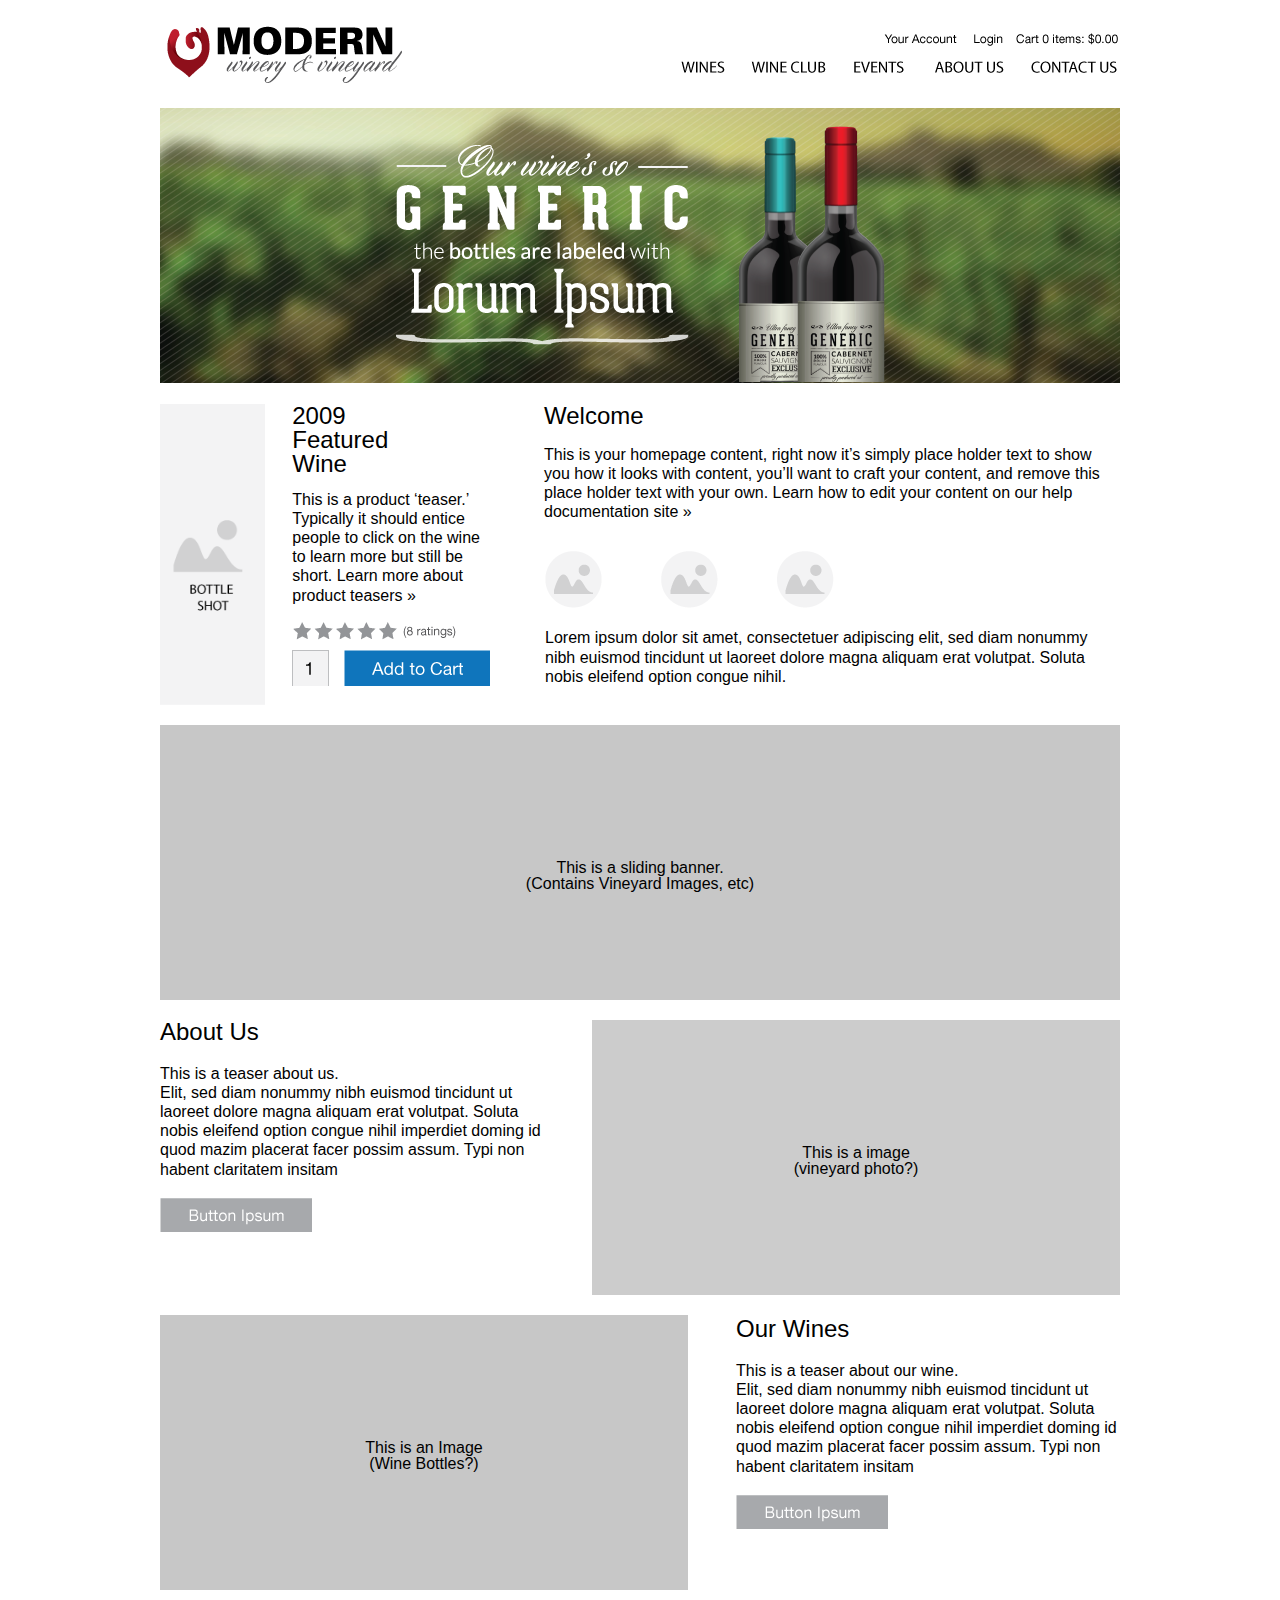
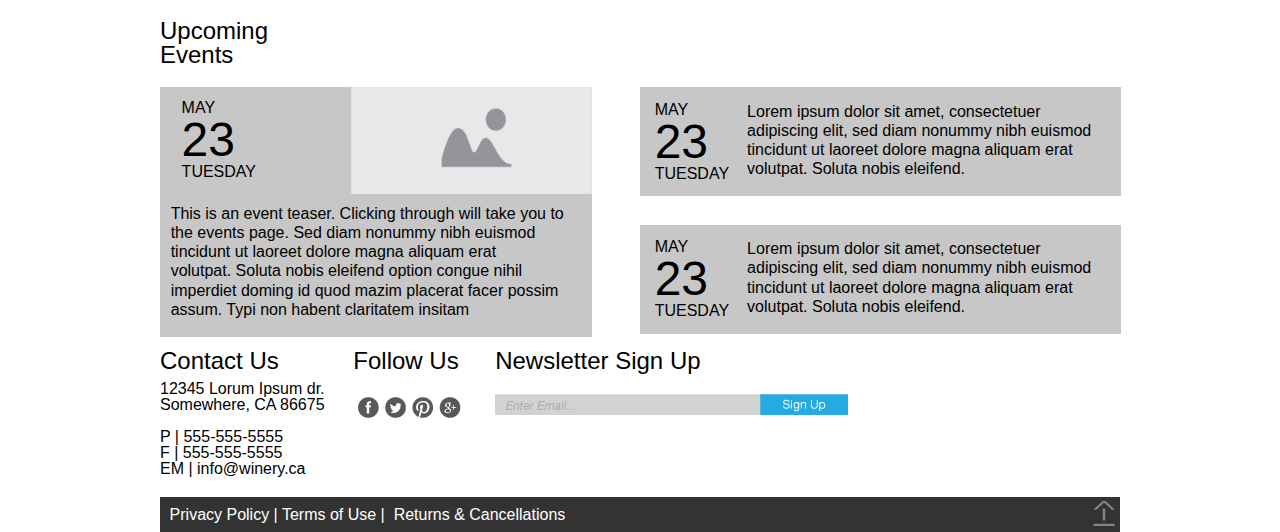
<file: www/wireframes/index.html>
<!DOCTYPE html>
<html>
    <!-- This code is only meant for previewing your Reflow design. -->
    <head>
	<link rel="stylesheet" href="boilerplate.css" />
	<link rel="stylesheet" href="reflow.css" />
	<meta charset="utf-8">
	<meta name="viewport" content="initial-scale = 1.0,maximum-scale = 1.0" />

    </head>
    <body>
    <script type="text/javascript">
        var is_chrome = navigator.userAgent.toLowerCase().indexOf('chrome') > -1;
        if (!is_chrome) {
            document.write("<p id='disclaimerTag'>Preview HTML generated by Reflow is meant to be viewed in Google Chrome and may not display correctly in other browsers.</p>");
        }
    </script>
	<div id="primaryContainer" class="primaryContainer clearfix">
               <div id='box1' class='clearfix'>
           <img id='image1' src='img/mobileNav.png' class='image' />
           <img id='image2' src='img/mobileAccount.png' class='image' />
       </div>
       <img id='image3' src='img/wordMark.png' class='image' />
       <img id='image4' src='img/nav.png' class='image' />
       <img id='image5' src='img/banner-Image.png' class='image' />
       <img id='image6' src='img/banner-Bottles.png' class='image' />
       <img id='image7' src='img/banner.png' class='image' />
       <div id='box2' class='clearfix'>
           <img id='image8' src='img/wine-bottle.png' class='image' />
           <p id='text1'>
           2009<br />Featured<br />Wine
           </p>
           <p id='text2'>
           This is a product ‘teaser.’ Typically it should entice people to click on the wine to learn more but still be short. Learn more about product teasers »
           </p>
           <img id='image9' src='img/stars.png' class='image' />
           <img id='image10' src='img/cartAdd 1.png' class='image' />
       </div>
       <div id='box3' class='clearfix'>
           <p id='text3'>
           Welcome
           </p>
           <p id='text4'>
           This is your homepage content, right now it’s simply place holder text to show you how it looks with content, you’ll want to craft your content, and remove this place holder text with your own. Learn how to edit your content on our help documentation site »
           </p>
           <img id='image11' src='img/home-Image 1.png' class='image' />
           <p id='text5'>
           Lorem ipsum dolor sit amet, consectetuer adipiscing elit, sed diam nonummy nibh euismod tincidunt ut laoreet dolore magna aliquam erat volutpat. Soluta nobis eleifend option congue nihil.
           </p>
       </div>
       <div id='box4' class='clearfix'>
           <p id='text6'>
           This is a sliding banner.<br />(Contains Vineyard Images, etc)
           </p>
       </div>
       <div id='box5' class='clearfix'>
           <p id='text7'>
           About Us
           </p>
           <p id='text8'>
           This is a teaser about us.<br />Elit, sed diam nonummy nibh euismod tincidunt ut laoreet dolore magna aliquam erat volutpat. Soluta nobis eleifend option congue nihil imperdiet doming id quod mazim placerat facer possim assum. Typi non habent claritatem insitam
           </p>
           <img id='image12' src='img/Button 1.png' class='image' />
       </div>
       <div id='box6' class='clearfix'>
           <p id='text9'>
           This is a image<br />(vineyard photo?)
           </p>
       </div>
       <div id='box7' class='clearfix'>
           <p id='text10'>
           This is an Image<br />(Wine Bottles?)
           </p>
       </div>
       <div id='box8' class='clearfix'>
           <p id='text11'>
           Our Wines
           </p>
           <p id='text12'>
           This is a teaser about our wine. <br />Elit, sed diam nonummy nibh euismod tincidunt ut laoreet dolore magna aliquam erat volutpat. Soluta nobis eleifend option congue nihil imperdiet doming id quod mazim placerat facer possim assum. Typi non habent claritatem insitam
           </p>
           <img id='image13' src='img/Button 1.png' class='image' />
       </div>
       <div id='box9' class='clearfix'>
           <p id='text13'>
           Upcoming Events
           </p>
           <div id='box10' class='clearfix'>
               <p id='text14'>
               MAY<br /><span id='textspan1'>23</span><br />TUESDAY
               </p>
               <img id='image14' src='img/eventimage.png' class='image' />
               <p id='text15'>
               This is an event teaser. Clicking through will take you to the events page. Sed diam nonummy nibh euismod tincidunt ut laoreet dolore magna aliquam erat volutpat. Soluta nobis eleifend option congue nihil imperdiet doming id quod mazim placerat facer possim assum. Typi non habent claritatem insitam
               </p>
           </div>
           <div id='box11' class='clearfix'>
               <p id='text16'>
               MAY<br /><span id='textspan2'>23</span><br /><span id='textspan3'>TUESDAY</span>
               </p>
               <p id='text17'>
               Lorem ipsum dolor sit amet, consectetuer adipiscing elit, sed diam nonummy nibh euismod tincidunt ut laoreet dolore magna aliquam erat volutpat. Soluta nobis eleifend.
               </p>
           </div>
           <div id='box12' class='clearfix'>
               <p id='text18'>
               MAY<br /><span id='textspan4'>23</span><br /><span id='textspan5'>TUESDAY</span>
               </p>
               <p id='text19'>
               Lorem ipsum dolor sit amet, consectetuer adipiscing elit, sed diam nonummy nibh euismod tincidunt ut laoreet dolore magna aliquam erat volutpat. Soluta nobis eleifend.
               </p>
           </div>
       </div>
       <div id='box13' class='clearfix'>
           <p id='text20'>
           Contact Us
           </p>
           <p id='text21'>
           12345 Lorum Ipsum dr.<br />Somewhere, CA 86675<br /><br />P | 555-555-5555<br />F | 555-555-5555<br />EM | info@winery.ca<br />
           </p>
       </div>
       <div id='box14' class='clearfix'>
           <p id='text22'>
           Follow Us
           </p>
           <img id='image15' src='img/social.png' class='image' />
       </div>
       <div id='box15' class='clearfix'>
           <p id='text23'>
           Newsletter Sign Up
           </p>
           <img id='image16' src='img/signup.png' class='image' />
       </div>
       <div id='box16' class='clearfix'>
           <p id='text24'>
           Privacy Policy | Terms of Use |  Returns & Cancellations
           </p>
           <img id='image17' src='img/topIcon.png' class='image' />
       </div>

	</div>
    </body>
</html>
</file>
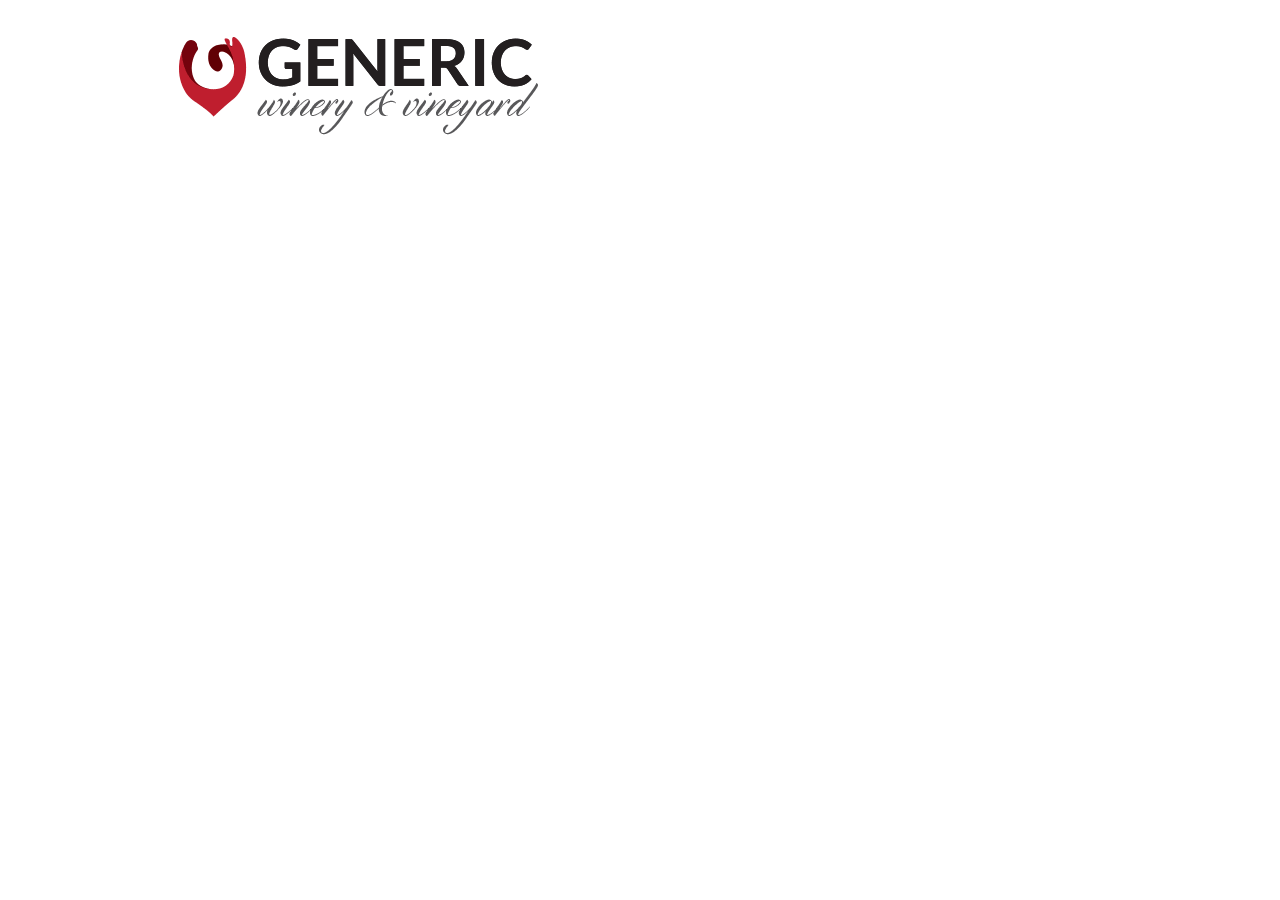
<file: www/v65html/print.htm>
<!DOCTYPE html>
<html lang="en-US">
<head>
  
	<meta charset="utf-8">
	<meta http-equiv="X-UA-Compatible" content="IE=edge">
	<v65:metaTags></v65:metaTags>

	<link rel="Shortcut Icon" href="../favicon.ico" type="image/x-icon">
	<link rel="apple-touch-icon" href="../apple-touch-icon.png"/>

	<!--//Vin65 QuickLaunch//-->
	<script type="text/javascript" src="http://quicklaunch.vin65.com/quicklaunch.js"></script>
	<!--//Vin65 QuickLaunch//-->

	<!--[if lt IE 9]><script src="/assets/js/respond.min.js"></script><![endif]-->

</head>
<body class="print">
	<main>
		<img src="../assets/images/email/header.gif" alt="<v65:websiteName></v65:websiteName>" />
		<v65:mainContent></v65:mainContent>

		<p style="text-align: center;">
			<strong><v65:websiteName></v65:websiteName></strong><br>
		</p>

		<!--//Vin65 QuickLaunchFooter//-->
		<script src="http://assets.vin65.com/js/vin65Footer.js" type="text/javascript"></script>
		<!--//Vin65 QuickLaunchFooter//-->
	</main>
</body>
</html>
</file>
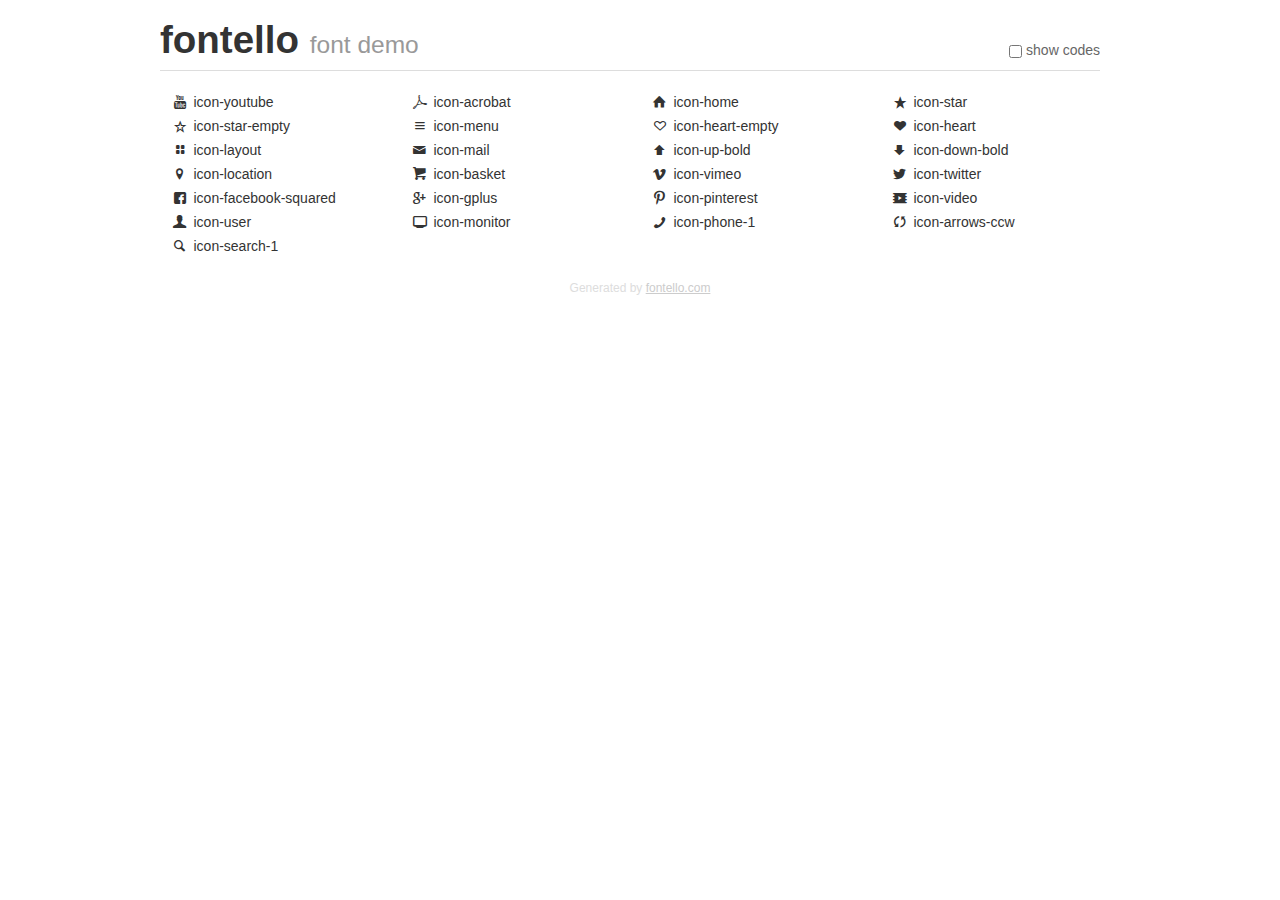
<file: www/assets/font/fontello-f06b8c7d/demo.html>
<!DOCTYPE html>
<html>
  <head><!--[if lt IE 9]>
    <script src="http://html5shim.googlecode.com/svn/trunk/html5.js"></script><![endif]-->
    <meta charset="UTF-8"><style type="text/css">/*
 * Bootstrap v2.2.1
 *
 * Copyright 2012 Twitter, Inc
 * Licensed under the Apache License v2.0
 * http://www.apache.org/licenses/LICENSE-2.0
 *
 * Designed and built with all the love in the world @twitter by @mdo and @fat.
 */
.clearfix {
  *zoom: 1;
}
.clearfix:before,
.clearfix:after {
  display: table;
  content: "";
  line-height: 0;
}
.clearfix:after {
  clear: both;
}
html {
  font-size: 100%;
  -webkit-text-size-adjust: 100%;
  -ms-text-size-adjust: 100%;
}
a:focus {
  outline: thin dotted #333;
  outline: 5px auto -webkit-focus-ring-color;
  outline-offset: -2px;
}
a:hover,
a:active {
  outline: 0;
}
button,
input,
select,
textarea {
  margin: 0;
  font-size: 100%;
  vertical-align: middle;
}
button,
input {
  *overflow: visible;
  line-height: normal;
}
button::-moz-focus-inner,
input::-moz-focus-inner {
  padding: 0;
  border: 0;
}
body {
  margin: 0;
  font-family: "Helvetica Neue", Helvetica, Arial, sans-serif;
  font-size: 14px;
  line-height: 20px;
  color: #333;
  background-color: #fff;
}
a {
  color: #08c;
  text-decoration: none;
}
a:hover {
  color: #005580;
  text-decoration: underline;
}
.row {
  margin-left: -20px;
  *zoom: 1;
}
.row:before,
.row:after {
  display: table;
  content: "";
  line-height: 0;
}
.row:after {
  clear: both;
}
[class*="span"] {
  float: left;
  min-height: 1px;
  margin-left: 20px;
}
.container,
.navbar-static-top .container,
.navbar-fixed-top .container,
.navbar-fixed-bottom .container {
  width: 940px;
}
.span12 {
  width: 940px;
}
.span11 {
  width: 860px;
}
.span10 {
  width: 780px;
}
.span9 {
  width: 700px;
}
.span8 {
  width: 620px;
}
.span7 {
  width: 540px;
}
.span6 {
  width: 460px;
}
.span5 {
  width: 380px;
}
.span4 {
  width: 300px;
}
.span3 {
  width: 220px;
}
.span2 {
  width: 140px;
}
.span1 {
  width: 60px;
}
[class*="span"].pull-right,
.row-fluid [class*="span"].pull-right {
  float: right;
}
.container {
  margin-right: auto;
  margin-left: auto;
  *zoom: 1;
}
.container:before,
.container:after {
  display: table;
  content: "";
  line-height: 0;
}
.container:after {
  clear: both;
}
p {
  margin: 0 0 10px;
}
.lead {
  margin-bottom: 20px;
  font-size: 21px;
  font-weight: 200;
  line-height: 30px;
}
small {
  font-size: 85%;
}
h1 {
  margin: 10px 0;
  font-family: inherit;
  font-weight: bold;
  line-height: 20px;
  color: inherit;
  text-rendering: optimizelegibility;
}
h1 small {
  font-weight: normal;
  line-height: 1;
  color: #999;
}
h1 {
  line-height: 40px;
}
h1 {
  font-size: 38.5px;
}
h1 small {
  font-size: 24.5px;
}
body {
  margin-top: 90px;
}
.header {
  position: fixed;
  top: 0;
  left: 50%;
  margin-left: -480px;
  background-color: #fff;
  border-bottom: 1px solid #ddd;
  padding-top: 10px;
  z-index: 10;
}
.footer {
  color: #ddd;
  font-size: 12px;
  text-align: center;
  margin-top: 20px;
}
.footer a {
  color: #ccc;
  text-decoration: underline;
}
.the-icons {
  font-size: 14px;
  line-height: 24px;
}
.switch {
  position: absolute;
  right: 0;
  bottom: 10px;
  color: #666;
}
.switch input {
  margin-right: 0.3em;
}
.codesOn .i-name {
  display: none;
}
.codesOn .i-code {
  display: inline;
}
.i-code {
  display: none;
}
</style>
    <link rel="stylesheet" href="css/fontello.css">
    <link rel="stylesheet" href="css/animation.css"><!--[if IE 7]>
    <link rel="stylesheet" href="css/fontello-ie7.css"><![endif]-->
    <script>
      function toggleCodes(on) {
        var obj = document.getElementById('icons');
        
        if (on) {
          obj.className += ' codesOn';
        } else {
          obj.className = obj.className.replace(' codesOn', '');
        }
      }
      
    </script>
  </head>
  <body>
    <div class="container header">
      <h1>
        fontello
         <small>font demo</small>
      </h1>
      <label class="switch">
        <input type="checkbox" onclick="toggleCodes(this.checked)">show codes
      </label>
    </div>
    <div id="icons" class="container">
      <div class="row">
        <div title="Code: 0x55" class="the-icons span3"><i class="icon-youtube"></i> <span class="i-name">icon-youtube</span><span class="i-code">0x55</span></div>
        <div title="Code: 0xe3" class="the-icons span3"><i class="icon-acrobat"></i> <span class="i-name">icon-acrobat</span><span class="i-code">0xe3</span></div>
        <div title="Code: 0x2302" class="the-icons span3"><i class="icon-home"></i> <span class="i-name">icon-home</span><span class="i-code">0x2302</span></div>
        <div title="Code: 0x2605" class="the-icons span3"><i class="icon-star"></i> <span class="i-name">icon-star</span><span class="i-code">0x2605</span></div>
      </div>
      <div class="row">
        <div title="Code: 0x2606" class="the-icons span3"><i class="icon-star-empty"></i> <span class="i-name">icon-star-empty</span><span class="i-code">0x2606</span></div>
        <div title="Code: 0x2630" class="the-icons span3"><i class="icon-menu"></i> <span class="i-name">icon-menu</span><span class="i-code">0x2630</span></div>
        <div title="Code: 0x2661" class="the-icons span3"><i class="icon-heart-empty"></i> <span class="i-name">icon-heart-empty</span><span class="i-code">0x2661</span></div>
        <div title="Code: 0x2665" class="the-icons span3"><i class="icon-heart"></i> <span class="i-name">icon-heart</span><span class="i-code">0x2665</span></div>
      </div>
      <div class="row">
        <div title="Code: 0x268f" class="the-icons span3"><i class="icon-layout"></i> <span class="i-name">icon-layout</span><span class="i-code">0x268f</span></div>
        <div title="Code: 0x2709" class="the-icons span3"><i class="icon-mail"></i> <span class="i-name">icon-mail</span><span class="i-code">0x2709</span></div>
        <div title="Code: 0xe800" class="the-icons span3"><i class="icon-up-bold"></i> <span class="i-name">icon-up-bold</span><span class="i-code">0xe800</span></div>
        <div title="Code: 0xe801" class="the-icons span3"><i class="icon-down-bold"></i> <span class="i-name">icon-down-bold</span><span class="i-code">0xe801</span></div>
      </div>
      <div class="row">
        <div title="Code: 0xe724" class="the-icons span3"><i class="icon-location"></i> <span class="i-name">icon-location</span><span class="i-code">0xe724</span></div>
        <div title="Code: 0xe73d" class="the-icons span3"><i class="icon-basket"></i> <span class="i-name">icon-basket</span><span class="i-code">0xe73d</span></div>
        <div title="Code: 0xf306" class="the-icons span3"><i class="icon-vimeo"></i> <span class="i-name">icon-vimeo</span><span class="i-code">0xf306</span></div>
        <div title="Code: 0xf309" class="the-icons span3"><i class="icon-twitter"></i> <span class="i-name">icon-twitter</span><span class="i-code">0xf309</span></div>
      </div>
      <div class="row">
        <div title="Code: 0xf30e" class="the-icons span3"><i class="icon-facebook-squared"></i> <span class="i-name">icon-facebook-squared</span><span class="i-code">0xf30e</span></div>
        <div title="Code: 0xf30f" class="the-icons span3"><i class="icon-gplus"></i> <span class="i-name">icon-gplus</span><span class="i-code">0xf30f</span></div>
        <div title="Code: 0xf312" class="the-icons span3"><i class="icon-pinterest"></i> <span class="i-name">icon-pinterest</span><span class="i-code">0xf312</span></div>
        <div title="Code: 0x1f3ac" class="the-icons span3"><i class="icon-video"></i> <span class="i-name">icon-video</span><span class="i-code">0x1f3ac</span></div>
      </div>
      <div class="row">
        <div title="Code: 0x1f464" class="the-icons span3"><i class="icon-user"></i> <span class="i-name">icon-user</span><span class="i-code">0x1f464</span></div>
        <div title="Code: 0x1f4bb" class="the-icons span3"><i class="icon-monitor"></i> <span class="i-name">icon-monitor</span><span class="i-code">0x1f4bb</span></div>
        <div title="Code: 0x1f4de" class="the-icons span3"><i class="icon-phone-1"></i> <span class="i-name">icon-phone-1</span><span class="i-code">0x1f4de</span></div>
        <div title="Code: 0xe802" class="the-icons span3"><i class="icon-arrows-ccw"></i> <span class="i-name">icon-arrows-ccw</span><span class="i-code">0xe802</span></div>
      </div>
      <div class="row">
        <div title="Code: 0x1f50d" class="the-icons span3"><i class="icon-search-1"></i> <span class="i-name">icon-search-1</span><span class="i-code">0x1f50d</span></div>
      </div>
    </div>
    <div class="container footer">Generated by <a href="http://fontello.com">fontello.com</a></div>
  </body>
</html>
</file>
<file: www/wireframes/boilerplate.css>
/*
 * HTML5 ✰ Boilerplate
 *
 * What follows is the result of much research on cross-browser styling.
 * Credit left inline and big thanks to Nicolas Gallagher, Jonathan Neal,
 * Kroc Camen, and the H5BP dev community and team.
 *
 * Detailed information about this CSS: h5bp.com/css
 *
 * ==|== normalize ==========================================================
 */


/* =============================================================================
   HTML5 display definitions
   ========================================================================== */

article, aside, details, figcaption, figure, footer, header, hgroup, nav, section { display: block; }
audio, canvas, video { display: inline-block; *display: inline; *zoom: 1; }
audio:not([controls]) { display: none; }
[hidden] { display: none; }


/* =============================================================================
   Base
   ========================================================================== */

/*
 * 1. Correct text resizing oddly in IE6/7 when body font-size is set using em units
 * 2. Force vertical scrollbar in non-IE
 * 3. Prevent iOS text size adjust on device orientation change, without disabling user zoom: h5bp.com/g
 */

html { font-size: 100%; overflow-y: scroll; -webkit-text-size-adjust: 100%; -ms-text-size-adjust: 100%; }

body { margin: 0; font-size: 100%; line-height: 1.231; }

body, button, input, select, textarea { font-family: helvetica, arial,"lucida grande", verdana, "メイリオ", "ＭＳ Ｐゴシック", sans-serif; color: #222; }
/*
 * Remove text-shadow in selection highlight: h5bp.com/i
 * These selection declarations have to be separate
 * Also: hot pink! (or customize the background color to match your design)
 */

::selection { text-shadow: none; background-color: highlight; color: highlighttext; }


/* =============================================================================
   Links
   ========================================================================== */

a { color: #00e; }
a:visited { color: #551a8b; }
a:hover { color: #06e; }
a:focus { outline: thin dotted; }

/* Improve readability when focused and hovered in all browsers: h5bp.com/h */
a:hover, a:active { outline: 0; }


/* =============================================================================
   Typography
   ========================================================================== */

abbr[title] { border-bottom: 1px dotted; }

b, strong { font-weight: bold; }

blockquote { margin: 1em 40px; }

dfn { font-style: italic; }

hr { display: block; height: 1px; border: 0; border-top: 1px solid #ccc; margin: 1em 0; padding: 0; }

ins { background: #ff9; color: #000; text-decoration: none; }

mark { background: #ff0; color: #000; font-style: italic; font-weight: bold; }

/* Redeclare monospace font family: h5bp.com/j */
pre, code, kbd, samp { font-family: monospace, serif; _font-family: 'courier new', monospace; font-size: 1em; }

/* Improve readability of pre-formatted text in all browsers */
pre { white-space: pre; white-space: pre-wrap; word-wrap: break-word; }

q { quotes: none; }
q:before, q:after { content: ""; content: none; }

small { font-size: 85%; }

/* Position subscript and superscript content without affecting line-height: h5bp.com/k */
sub, sup { font-size: 75%; line-height: 0; position: relative; vertical-align: baseline; }
sup { top: -0.5em; }
sub { bottom: -0.25em; }


/* =============================================================================
   Lists
   ========================================================================== */

ul, ol { margin: 1em 0; padding: 0 0 0 40px; }
dd { margin: 0 0 0 40px; }
nav ul, nav ol { list-style: none; list-style-image: none; margin: 0; padding: 0; }


/* =============================================================================
   Embedded content
   ========================================================================== */

/*
 * 1. Improve image quality when scaled in IE7: h5bp.com/d
 * 2. Remove the gap between images and borders on image containers: h5bp.com/e
 */

img { border: 0; -ms-interpolation-mode: bicubic; vertical-align: middle; }

/*
 * Correct overflow not hidden in IE9
 */

svg:not(:root) { overflow: hidden; }


/* =============================================================================
   Figures
   ========================================================================== */

figure { margin: 0; }


/* =============================================================================
   Forms
   ========================================================================== */

form { margin: 0; }
fieldset { border: 0; margin: 0; padding: 0; }

/* Indicate that 'label' will shift focus to the associated form element */
label { cursor: pointer; }

/*
 * 1. Correct color not inheriting in IE6/7/8/9
 * 2. Correct alignment displayed oddly in IE6/7
 */

legend { border: 0; *margin-left: -7px; padding: 0; }

/*
 * 1. Correct font-size not inheriting in all browsers
 * 2. Remove margins in FF3/4 S5 Chrome
 * 3. Define consistent vertical alignment display in all browsers
 */

button, input, select, textarea { font-size: 100%; margin: 0; vertical-align: baseline; *vertical-align: middle; }

/*
 * 1. Define line-height as normal to match FF3/4 (set using !important in the UA stylesheet)
 */

button, input { line-height: normal; }

/*
 * 1. Display hand cursor for clickable form elements
 * 2. Allow styling of clickable form elements in iOS
 * 3. Correct inner spacing displayed oddly in IE7 (doesn't effect IE6)
 */

button, input[type="button"], input[type="reset"], input[type="submit"] { cursor: pointer; -webkit-appearance: button; *overflow: visible; }

/*
 * Consistent box sizing and appearance
 */

input[type="checkbox"], input[type="radio"] { box-sizing: border-box; padding: 0; }
input[type="search"] { -webkit-appearance: textfield; -moz-box-sizing: content-box; -webkit-box-sizing: content-box; box-sizing: content-box; }
input[type="search"]::-webkit-search-decoration { -webkit-appearance: none; }

/*
 * Remove inner padding and border in FF3/4: h5bp.com/l
 */

button::-moz-focus-inner, input::-moz-focus-inner { border: 0; padding: 0; }

/*
 * 1. Remove default vertical scrollbar in IE6/7/8/9
 * 2. Allow only vertical resizing
 */

textarea { overflow: auto; vertical-align: top; resize: vertical; }

/* Colors for form validity */
input:valid, textarea:valid {  }
input:invalid, textarea:invalid { background-color: #f0dddd; }


/* =============================================================================
   Tables
   ========================================================================== */

table { border-collapse: collapse; border-spacing: 0; }
td { vertical-align: top; }


/* ==|== primary styles =====================================================
   Author:
   ========================================================================== */

/* ==|== media queries ======================================================
   PLACEHOLDER Media Queries for Responsive Design.
   These override the primary ('mobile first') styles
   Modify as content requires.
   ========================================================================== */

@media only screen and (min-width: 480px) {
  /* Style adjustments for viewports 480px and over go here */

}

@media only screen and (min-width: 768px) {
  /* Style adjustments for viewports 768px and over go here */

}



/* ==|== non-semantic helper classes ========================================
   Please define your styles before this section.
   ========================================================================== */

/* For image replacement */
.ir { display: block; border: 0; text-indent: -999em; overflow: hidden; background-color: transparent; background-repeat: no-repeat; text-align: left; direction: ltr; }
.ir br { display: none; }

/* Hide from both screenreaders and browsers: h5bp.com/u */
.hidden { display: none !important; visibility: hidden; }

/* Hide only visually, but have it available for screenreaders: h5bp.com/v */
.visuallyhidden { border: 0; clip: rect(0 0 0 0); height: 1px; margin: -1px; overflow: hidden; padding: 0; position: absolute; width: 1px; }

/* Extends the .visuallyhidden class to allow the element to be focusable when navigated to via the keyboard: h5bp.com/p */
.visuallyhidden.focusable:active, .visuallyhidden.focusable:focus { clip: auto; height: auto; margin: 0; overflow: visible; position: static; width: auto; }

/* Hide visually and from screenreaders, but maintain layout */
.invisible { visibility: hidden; }

/* Contain floats: h5bp.com/q */
.clearfix:before, .clearfix:after { content: ""; display: table; }
.clearfix:after { clear: both; }
.clearfix { *zoom: 1; }



/* ==|== print styles =======================================================
   Print styles.
   Inlined to avoid required HTTP connection: h5bp.com/r
   ========================================================================== */

@media print {
    * { background: transparent !important; color: black !important; box-shadow:none !important; text-shadow: none !important; filter:none !important; -ms-filter: none !important; } /* Black prints faster: h5bp.com/s */
    a, a:visited { text-decoration: underline; }
    a[href]:after { content: " (" attr(href) ")"; }
    abbr[title]:after { content: " (" attr(title) ")"; }
    .ir a:after, a[href^="javascript:"]:after, a[href^="#"]:after { content: ""; }  /* Don't show links for images, or javascript/internal links */
    pre, blockquote { border: 1px solid #999; page-break-inside: avoid; }
    table { display: table-header-group; } /* h5bp.com/t */
    tr, img { page-break-inside: avoid; }
    img { max-width: 100% !important; }
    @page { margin: 0.5cm; }
    p, h2, h3 { orphans: 3; widows: 3; }
    h2, h3 { page-break-after: avoid; }
}

/* reflow reset for -webkit-margin-before: 1em */
p { margin: 0; }

html {
    overflow-y: auto;
    background-color: transparent;
    height: 100%;
}

body {
    background: #fff;
    font: normal 100%;
    position: relative;
    height: 100%;
}

body, div, img, p, button, input, select, textarea {
    box-sizing: border-box;
}

.image {
    display: block;
}

#disclaimerTag {
    margin-top: 5px;
    text-align: center;
    padding: 10px;
    border: 1px solid black;
}
</file>
<file: www/wireframes/reflow.css>
/* This code is only meant for previewing your Reflow design. */
.primaryContainer {
    height: auto;
    margin-left: auto;
    margin-right: auto;
    min-height: 100%;
    width: 960px;
}
#image3 {
    float: left;
    width: auto;
    max-width: 100%;
    height: auto;
    margin-left: 0%;
    margin-top: 19.5px;
    clear: none;
    color: rgb(0, 0, 0);
}
#box2 {
    float: left;
    height: auto;
    margin-left: 0%;
    margin-top: 21px;
    clear: left;
    width: 35%;
    margin-right: 5%;
}
#box4 {
    float: left;
    height: 275px;
    margin: 20px 0px 0px;
    clear: left;
    width: 100%;
    background-color: rgb(199, 199, 199);
    min-width: 0px;
}
#box5 {
    float: left;
    height: auto;
    margin-left: 0%;
    margin-top: 20px;
    clear: both;
    width: 40%;
    margin-right: 5%;
}
#box6 {
    float: left;
    height: 275px;
    margin-left: 0%;
    margin-top: 20px;
    clear: none;
    width: 55.00000000000001%;
    background-color: rgb(204, 204, 204);
}
#box7 {
    float: left;
    height: 275px;
    margin-left: 0%;
    margin-top: 20px;
    clear: both;
    width: 55.00000000000001%;
    margin-right: 5%;
    background-color: rgb(199, 199, 199);
}
#reflow-36f08f45-4907-8ac6-cc03-c48addf289d1 {
    visibility: hidden;
}
#text13 {
    float: left;
    font-size: 1.5em;
    color: rgb(0, 0, 0);
    width: 100%;
    height: auto;
    text-align: left;
    font-weight: normal;
    line-height: 1em;
    word-wrap: break-word;
    margin-left: 0px;
    margin-top: 0px;
    clear: none;
    min-height: 0px;
    min-width: 0px;
    max-width: 19.375%;
}
#box16 {
    float: left;
    height: 35px;
    margin-left: 0%;
    margin-top: 19.703125px;
    clear: left;
    width: 100%;
    background-color: rgb(51, 51, 51);
}
#image4 {
    float: right;
    width: auto;
    height: auto;
    clear: none;
    color: rgb(0, 0, 0);
    margin-right: 0%;
    margin-top: 31.5px;
    max-width: 100%;
}
#image17 {
    margin-left: 0px;
    float: right;
    width: auto;
    max-width: 100%;
    height: auto;
    margin-top: 2px;
    clear: none;
    color: rgb(0, 0, 0);
    position: relative;
    top: 0px;
    left: 0px;
    margin-right: 0.10520833333333332%;
}
#box3 {
    margin-left: 0%;
    float: left;
    height: auto;
    margin-top: 21px;
    clear: none;
    width: 60%;
    margin-right: 0px;
    min-width: 0px;
    position: static;
    top: 0px;
    left: 0px;
    display: block;
}
#box1 {
    float: none;
    height: 40px;
    margin-left: -3.9593749999999996%;
    margin-top: 1673px;
    clear: none;
    width: 100.10029498525073%;
    background-color: rgb(51, 51, 51);
    display: none;
}
#image1 {
    float: left;
    width: auto;
    max-width: 100%;
    height: auto;
    margin-left: 0%;
    margin-top: 0px;
    clear: none;
    color: rgb(0, 0, 0);
}
#image2 {
    float: right;
    width: auto;
    max-width: 100%;
    height: auto;
    margin-left: 0px;
    margin-top: 7px;
    clear: none;
    color: rgb(0, 0, 0);
    margin-right: 0.9842829076620825%;
}
#box9 {
    float: left;
    height: 310px;
    margin-left: 0%;
    margin-top: 3%;
    clear: left;
    width: 100.05996472663139%;
    margin-right: 0px;
}
#box10 {
    float: left;
    height: 250px;
    margin-left: 0px;
    margin-top: 20px;
    clear: both;
    width: 45%;
    margin-right: 5%;
    background-color: rgb(199, 199, 199);
}
#text3 {
    float: left;
    font-size: 1.5em;
    color: rgb(0, 0, 0);
    width: 100%;
    height: auto;
    text-align: left;
    font-weight: normal;
    line-height: 1em;
    word-wrap: break-word;
    margin-left: 0%;
    margin-top: 0px;
    clear: none;
    min-height: 0px;
    min-width: 0px;
    max-width: 32.29340277777777%;
}
#text1 {
    float: left;
    font-size: 1.5em;
    color: rgb(0, 0, 0);
    width: auto;
    height: auto;
    text-align: left;
    font-weight: normal;
    line-height: 1em;
    word-wrap: break-word;
    margin: 0px;
    clear: none;
    min-height: 76px;
    min-width: 0.5em;
}
#reflow-1744ced1-b2b2-73e5-64c7-6a9614a4482e {
    float: left;
    font-size: 1.5em;
    color: rgb(0, 0, 0);
    width: auto;
    height: auto;
    text-align: left;
    font-weight: normal;
    line-height: 1em;
    word-wrap: break-word;
    margin-left: 0%;
    margin-top: 0px;
    clear: none;
    min-height: 0px;
    min-width: 0.5em;
    max-width: 32.29340277777777%;
    visibility: hidden;
}
#text7 {
    float: left;
    font-size: 1.5em;
    color: rgb(0, 0, 0);
    width: 100%;
    height: auto;
    text-align: left;
    font-weight: normal;
    line-height: 1em;
    word-wrap: break-word;
    margin-left: 0%;
    margin-top: 0px;
    clear: none;
    min-height: 0px;
    min-width: 0px;
}
#text11 {
    float: left;
    font-size: 1.5em;
    color: rgb(0, 0, 0);
    width: 100%;
    height: auto;
    text-align: left;
    font-weight: normal;
    line-height: 1em;
    word-wrap: break-word;
    margin: 0px;
    clear: none;
    min-height: 0px;
    min-width: 0px;
}
#image8 {
    float: left;
    width: auto;
    height: auto;
    margin: 0px 8% 0px 0px;
    clear: none;
    color: rgb(0, 0, 0);
    max-width: 31.36923363095238%;
}
#text2 {
    float: left;
    font-size: 1em;
    color: rgb(0, 0, 0);
    width: 60.419642857142854%;
    height: auto;
    text-align: left;
    font-weight: normal;
    line-height: 1.2em;
    word-wrap: break-word;
    margin: 3% 0px 0px;
    clear: none;
    min-height: 122px;
    min-width: 0px;
}
#image9 {
    float: left;
    width: auto;
    max-width: 100%;
    height: auto;
    clear: none;
    color: rgb(0, 0, 0);
    margin: 3% 0px 0px;
}
#image10 {
    float: left;
    width: auto;
    max-width: 100%;
    height: auto;
    margin: 3% 0px 0px;
    clear: none;
    color: rgb(0, 0, 0);
}
#text4 {
    float: left;
    font-size: 1em;
    color: rgb(0, 0, 0);
    width: 99.76719576719576%;
    height: auto;
    text-align: left;
    font-weight: normal;
    line-height: 1.2em;
    word-wrap: break-word;
    margin: 3% 0px 5%;
    clear: both;
    min-height: 41px;
    min-width: 0px;
    max-width: none;
}
#image11 {
    float: left;
    width: auto;
    max-width: 100%;
    height: auto;
    margin: 0px;
    clear: both;
    color: rgb(0, 0, 0);
}
#text5 {
    float: left;
    font-size: 1em;
    color: rgb(0, 0, 0);
    width: 99.76719576719576%;
    height: auto;
    text-align: left;
    font-weight: normal;
    line-height: 1.2em;
    word-wrap: break-word;
    margin: 20px 0px 0px 1px;
    clear: both;
    min-height: 60px;
    min-width: 0px;
    max-width: none;
}
#text8 {
    float: left;
    font-size: 1em;
    color: rgb(0, 0, 0);
    width: 100%;
    height: auto;
    text-align: left;
    font-weight: normal;
    line-height: 1.2em;
    word-wrap: break-word;
    margin: 5% 0px 0px;
    clear: both;
    min-height: 0px;
    min-width: 0px;
    max-width: none;
}
#image12 {
    float: left;
    width: auto;
    max-width: 100%;
    height: auto;
    margin: 5.000183722212015% 0px 0px;
    clear: both;
    color: rgb(0, 0, 0);
}
#reflow-4ef4f3c7-eb99-4ff5-1cd5-e07879d2fa19 {
    float: left;
    font-size: 1em;
    color: rgb(0, 0, 0);
    width: 100%;
    height: auto;
    text-align: left;
    font-weight: normal;
    line-height: 1.2em;
    word-wrap: break-word;
    margin: 0px 0px 0px 0%;
    clear: none;
    min-height: 0px;
    min-width: 0px;
    max-width: none;
    visibility: hidden;
}
#box8 {
    float: left;
    height: auto;
    margin-left: 0%;
    margin-top: 2.2927083333333336%;
    clear: none;
    width: 40%;
}
#text12 {
    float: left;
    font-size: 1em;
    color: rgb(0, 0, 0);
    width: 99.94782289178762%;
    height: auto;
    text-align: left;
    font-weight: normal;
    line-height: 1.2em;
    word-wrap: break-word;
    margin: 5% 0px 0px;
    clear: both;
    min-height: 0px;
    min-width: 0px;
    max-width: none;
}
#image13 {
    float: left;
    width: auto;
    max-width: 100%;
    height: auto;
    margin: 5% 0px 0px;
    clear: both;
    color: rgb(0, 0, 0);
}
#image14 {
    float: right;
    width: auto;
    max-width: 55.763645468202306%;
    height: auto;
    margin: 0px 0.04734492481202324px 0px 0px;
    clear: none;
    color: rgb(0, 0, 0);
}
#text15 {
    float: none;
    font-size: 1em;
    color: rgb(0, 0, 0);
    width: 95.0780837923552%;
    height: auto;
    text-align: left;
    font-weight: normal;
    line-height: 1.2em;
    word-wrap: break-word;
    margin: 27% auto 0px;
    clear: none;
    min-height: 0px;
    min-width: 0px;
    max-width: none;
}
#text14 {
    float: left;
    font-size: 1em;
    color: rgb(0, 0, 0);
    width: auto;
    height: auto;
    text-align: left;
    font-weight: normal;
    line-height: 1em;
    word-wrap: break-word;
    margin: 3% 0px 0px 5%;
    clear: none;
    min-height: 0px;
    min-width: 0.5em;
}
#textspan1 {
    float: none;
    font-size: 3em;
    line-height: 1em;
}
#reflow-92e19e7f-f015-84b6-afc6-410e6da5c770 {
    float: left;
    font-size: 1em;
    color: rgb(0, 0, 0);
    width: auto;
    height: auto;
    text-align: left;
    font-weight: normal;
    line-height: 1em;
    word-wrap: break-word;
    margin: 13px 0px 0px 3%;
    clear: none;
    min-height: 0px;
    min-width: 0.5em;
    max-width: 16.24256620469777%;
}
#reflow-7d30d06c-2c26-4f27-7765-f2a64a5b4f9f {
    float: left;
    font-size: 1em;
    color: rgb(0, 0, 0);
    width: auto;
    height: auto;
    text-align: left;
    font-weight: normal;
    line-height: 1em;
    word-wrap: break-word;
    margin: 138px 0px 0px 3.1252521309128762%;
    clear: none;
    min-height: 0px;
    min-width: 0.5em;
    max-width: 16.24256620469777%;
}
#reflow-81d1b781-6453-492c-3ae4-23e0ebfd74cf {
    float: none;
    font-size: 1em;
    color: rgb(0, 0, 0);
    width: 74.53965775261891%;
    height: auto;
    text-align: left;
    font-weight: normal;
    line-height: 1.2em;
    word-wrap: break-word;
    margin: 138px auto 0px 23.52996291235604%;
    clear: none;
    min-height: 0px;
    min-width: 0px;
    max-width: none;
}
#reflow-b36a3d72-65c5-03c7-7466-378dcafadbc4 {
    float: none;
    font-size: 1em;
    color: rgb(0, 0, 0);
    width: 74.53965775261891%;
    height: auto;
    text-align: left;
    font-weight: normal;
    line-height: 1.2em;
    word-wrap: break-word;
    margin: 13px auto 0px 23.321751577851522%;
    clear: none;
    min-height: 0px;
    min-width: 0px;
    max-width: none;
}
#box11 {
    float: left;
    height: auto;
    margin-left: 0%;
    margin-top: 20px;
    clear: none;
    width: 50%;
    background-color: rgb(199, 199, 199);
}
#box12 {
    float: left;
    height: auto;
    margin: 3% 0px 0%;
    clear: none;
    width: 50%;
    background-color: rgb(199, 199, 199);
}
#text16 {
    float: left;
    font-size: 1em;
    color: rgb(0, 0, 0);
    width: 20%;
    height: auto;
    text-align: left;
    font-weight: normal;
    line-height: 1em;
    word-wrap: break-word;
    margin: 3%;
    clear: none;
    min-height: 0px;
    min-width: 0px;
    max-width: 16.24256620469777%;
}
#textspan2 {
    float: none;
    font-size: 3em;
    line-height: 1em;
}
#text18 {
    float: left;
    font-size: 1em;
    color: rgb(0, 0, 0);
    width: 20%;
    height: auto;
    text-align: left;
    font-weight: normal;
    line-height: 1em;
    word-wrap: break-word;
    margin: 3%;
    clear: none;
    min-height: 0px;
    min-width: 0px;
    max-width: 16.24256620469777%;
}
#textspan4 {
    float: none;
    font-size: 3em;
    line-height: 1em;
}
#text17 {
    float: left;
    font-size: 1em;
    color: rgb(0, 0, 0);
    width: 74.33352853145942%;
    height: auto;
    text-align: left;
    font-weight: normal;
    line-height: 1.2em;
    word-wrap: break-word;
    margin: 3.0016266510508167% 3% 0px 0%;
    clear: none;
    min-height: 0px;
    min-width: 0px;
    max-width: none;
}
#text19 {
    float: left;
    font-size: 1em;
    color: rgb(0, 0, 0);
    width: 74.33352853145942%;
    height: auto;
    text-align: left;
    font-weight: normal;
    line-height: 1.2em;
    word-wrap: break-word;
    margin: 3.0016266510508167% 0px 0px 0%;
    clear: none;
    min-height: 0px;
    min-width: 0px;
    max-width: none;
}
#text6 {
    float: none;
    font-size: 1em;
    color: rgb(0, 0, 0);
    width: auto;
    height: auto;
    text-align: center;
    font-weight: normal;
    line-height: 1em;
    word-wrap: break-word;
    margin-left: auto;
    margin-top: 135px;
    clear: none;
    min-height: 0px;
    min-width: 0.5em;
    margin-right: auto;
}
#text9 {
    float: none;
    font-size: 1em;
    color: rgb(0, 0, 0);
    width: auto;
    height: auto;
    text-align: center;
    font-weight: normal;
    line-height: 1em;
    word-wrap: break-word;
    margin: 125px 0px 0px;
    clear: none;
    min-height: 0px;
    min-width: 0.5em;
}
#reflow-5e66cec0-6250-346d-ec55-7fae99287c63 {
    float: none;
    font-size: 1em;
    color: rgb(0, 0, 0);
    width: auto;
    height: auto;
    text-align: center;
    font-weight: normal;
    line-height: 1em;
    word-wrap: break-word;
    margin: 0px 0px 0px 0%;
    clear: none;
    min-height: 0px;
    min-width: 0.5em;
    visibility: hidden;
}
#text10 {
    float: none;
    font-size: 1em;
    color: rgb(0, 0, 0);
    width: auto;
    height: auto;
    text-align: center;
    font-weight: normal;
    line-height: 1em;
    word-wrap: break-word;
    margin-left: auto;
    margin-top: 125px;
    clear: none;
    min-height: 0px;
    min-width: 0.5em;
    margin-right: auto;
}
#reflow-ee82bbaa-7529-5ea4-bbe4-2b789ba6845c {
    float: none;
    font-size: 1em;
    color: rgb(0, 0, 0);
    width: auto;
    height: auto;
    text-align: center;
    font-weight: normal;
    line-height: 1em;
    word-wrap: break-word;
    margin-left: auto;
    margin-top: 125px;
    clear: none;
    min-height: 0px;
    min-width: 0.5em;
    margin-right: auto;
}
#reflow-c779c428-422c-d24e-dfb8-94eb4cc1f6e6 {
    margin-left: 0px;
}
#image7 {
    float: left;
    width: auto;
    max-width: 100%;
    height: auto;
    clear: none;
    color: rgb(0, 0, 0);
    margin-left: -76.5625%;
    margin-top: 20px;
}
#image5 {
    float: left;
    width: 33.334375%;
    max-width: 100%;
    height: auto;
    margin-left: 23.125%;
    margin-top: 19px;
    clear: left;
    color: rgb(0, 0, 0);
    position: relative;
    top: 0px;
    left: 0px;
}
#image6 {
    float: left;
    width: 17.8125%;
    max-width: 100%;
    height: auto;
    margin-left: 2.2927083333333336%;
    margin-top: 19px;
    clear: none;
    color: rgb(0, 0, 0);
    position: relative;
    top: 0px;
    left: 0px;
}
#text20 {
    float: left;
    font-size: 1.5em;
    color: rgb(0, 0, 0);
    width: 100%;
    height: auto;
    text-align: left;
    font-weight: normal;
    line-height: 1em;
    word-wrap: break-word;
    margin: 0px;
    clear: none;
    min-height: 0px;
    min-width: 0px;
}
#text21 {
    float: left;
    font-size: 1em;
    color: rgb(0, 0, 0);
    width: 100%;
    height: auto;
    text-align: left;
    font-weight: normal;
    line-height: 1em;
    word-wrap: break-word;
    margin-left: 0%;
    margin-top: 5%;
    clear: both;
    min-height: 0px;
    min-width: 0px;
}
#reflow-5a7aaf8b-2cfd-b55f-c869-ab37b50902dc {
    float: left;
    font-size: 1em;
    color: rgb(0, 0, 0);
    width: auto;
    height: auto;
    text-align: left;
    font-weight: normal;
    line-height: 1em;
    word-wrap: break-word;
    margin-left: 14.584375%;
    margin-top: 22px;
    clear: left;
    min-height: 0px;
    min-width: 0.5em;
}
#reflow-f29c83c3-b9dd-1519-b63b-a7dc09cbc6a9 {
    float: left;
    font-size: 1em;
    color: rgb(0, 0, 0);
    width: auto;
    height: auto;
    text-align: left;
    font-weight: normal;
    line-height: 1em;
    word-wrap: break-word;
    margin-left: 14.584375%;
    margin-top: 33px;
    clear: left;
    min-height: 0px;
    min-width: 0.5em;
}
#text24 {
    float: left;
    font-size: 1em;
    color: rgb(255, 255, 255);
    width: 51.146875%;
    height: auto;
    text-align: left;
    font-weight: normal;
    line-height: 1em;
    word-wrap: break-word;
    margin-left: 1%;
    margin-top: 10px;
    clear: none;
    min-height: 0px;
    min-width: 0px;
}
#image16 {
    float: left;
    width: auto;
    max-width: 100%;
    height: auto;
    margin: 21px 0px 0px;
    clear: none;
    color: rgb(0, 0, 0);
}
#reflow-b95b2652-593c-1abb-abac-ee68fcac76ba {
    float: left;
    font-size: 1em;
    color: rgb(0, 0, 0);
    width: 14.53236459709379%;
    height: auto;
    text-align: left;
    font-weight: normal;
    line-height: 1em;
    word-wrap: break-word;
    margin-left: 0%;
    margin-top: 26.5px;
    clear: none;
    min-height: 0px;
    min-width: 0px;
}
#reflow-98ee3c12-1552-0683-6785-732555d00214 {
    min-height: 50px;
    margin-left: 48px;
}
#reflow-debfb1ce-337f-5ef3-339d-8185e43089b2 {
    float: left;
    font-size: 1em;
    color: rgb(0, 0, 0);
    width: 23.515191545574634%;
    height: auto;
    text-align: left;
    font-weight: normal;
    line-height: 1em;
    word-wrap: break-word;
    margin-left: 4.8890356671070005%;
    margin-top: 26.5px;
    clear: none;
    min-height: 0px;
    min-width: 0px;
}
#reflow-148ba5ef-fbd8-10ac-2ddf-74b0eb80c2cf {
    min-height: 50px;
    margin-left: 48px;
}
#image15 {
    float: left;
    width: auto;
    max-width: 100%;
    height: auto;
    margin: 20px 0px 0px;
    clear: both;
    color: rgb(0, 0, 0);
}
#box13 {
    float: left;
    height: auto;
    margin-left: 0%;
    margin-top: 20px;
    clear: left;
    width: auto;
    margin-right: 3%;
}
#box14 {
    float: left;
    height: auto;
    margin-left: 0%;
    margin-top: 20px;
    clear: none;
    width: auto;
    min-width: 0px;
    margin-right: 3%;
}
#text22 {
    float: left;
    font-size: 1.5em;
    color: rgb(0, 0, 0);
    width: 100%;
    height: auto;
    text-align: left;
    font-weight: normal;
    line-height: 1em;
    word-wrap: break-word;
    margin: 0px;
    clear: none;
    min-height: 0px;
    min-width: 0px;
}
#box15 {
    float: left;
    height: auto;
    margin: 20px 0px 0px;
    clear: none;
    width: 53.26396237507348%;
}
#text23 {
    float: left;
    font-size: 1.5em;
    color: rgb(0, 0, 0);
    width: 100%;
    height: auto;
    text-align: left;
    font-weight: normal;
    line-height: 1em;
    word-wrap: break-word;
    margin: 0px 0px 0px 0%;
    clear: none;
    min-height: 0px;
    min-width: 0px;
}

@media only screen and (max-width: 960px) {

   .primaryContainer {
        width: 90%;
        background-color: rgb(255, 255, 255);
   }
   #image3 {
        float: left;
        width: auto;
        max-width: 100%;
        height: auto;
        margin-left: 0%;
        margin-top: 3%;
        clear: none;
        color: rgb(0, 0, 0);
   }
   #box2 {
        float: left;
        height: 300px;
        margin-left: 0%;
        margin-top: 3.0582010582010586%;
        clear: left;
        width: 45%;
   }
   #box4 {
        margin-top: 3%;
        margin-left: 0%;
        clear: left;
   }
   #box5 {
        margin-top: 2.940623162845385%;
        margin-left: 0%;
        clear: left;
   }
   #box6 {
        margin-top: 3%;
        margin-left: 0%;
        clear: none;
   }
   #box7 {
        margin-top: 3%;
        margin-left: 0%;
        clear: none;
   }
   #text13 {
        height: auto;
        width: 25.6331569664903%;
        max-width: none;
   }
   #box16 {
        float: left;
        height: 35px;
        margin-left: 0%;
        margin-top: 3.0582010582010586%;
        clear: none;
        width: 100%;
   }
   #image4 {
        margin-right: -0.059964726631393295%;
        clear: none;
        height: auto;
        width: auto;
        max-width: 57.45924119130096%;
        margin-top: 4%;
   }
   #box3 {
        margin-top: 27px;
        clear: none;
        width: 50%;
        margin-left: 0%;
        float: left;
        margin-right: 0px;
   }
   #box1 {
        display: none;
        margin-top: 1653px;
        margin-left: -5.527336860670194%;
        clear: none;
   }
   #box9 {
        height: auto;
        margin-top: 3%;
        margin-left: 0%;
        clear: left;
        width: 100.05996472663139%;
   }
   #box10 {
        margin-top: 3%;
        margin-left: 0px;
        clear: both;
        width: 45%;
   }
   #text3 {
        height: auto;
        width: 100%;
        max-width: none;
   }
   #text1 {
        height: auto;
        width: auto;
        max-width: none;
        margin-left: 0%;
   }
   #reflow-1744ced1-b2b2-73e5-64c7-6a9614a4482e {
        height: auto;
        width: 25.6331569664903%;
        max-width: none;
   }
   #image8 {
        max-width: 27.344002612884786%;
        margin-right: 5%;
   }
   #text4 {
        float: left;
        font-size: 1em;
        color: rgb(0, 0, 0);
        width: 99.76719576719576%;
        height: auto;
        text-align: left;
        font-weight: normal;
        line-height: 1em;
        word-wrap: break-word;
        margin: 5% 0px 5% 0%;
        clear: none;
        max-width: none;
        min-height: 50px;
   }
   #image9 {
        margin-top: 144.46875px;
        margin-left: -60.421490977382206%;
        clear: none;
   }
   #image10 {
        margin-top: 173.46875px;
        margin-left: -60.421490977382206%;
        clear: none;
   }
   #text5 {
        float: left;
        font-size: 1em;
        color: rgb(0, 0, 0);
        width: 99.76719576719576%;
        height: auto;
        text-align: left;
        font-weight: normal;
        line-height: 1em;
        word-wrap: break-word;
        margin: 0px;
        clear: none;
        max-width: none;
        min-height: 50px;
   }
   #text8 {
        float: left;
        font-size: 1em;
        color: rgb(0, 0, 0);
        width: 100%;
        height: auto;
        text-align: left;
        font-weight: normal;
        line-height: 1em;
        word-wrap: break-word;
        margin: 5% 0px 0px;
        clear: both;
        max-width: none;
        min-height: 0px;
   }
   #image12 {
        float: left;
        width: auto;
        max-width: 100%;
        height: auto;
        margin: 5.000183722212015% 0px 0px;
        clear: both;
        color: rgb(0, 0, 0);
   }
   #reflow-4ef4f3c7-eb99-4ff5-1cd5-e07879d2fa19 {
        float: left;
        font-size: 1em;
        color: rgb(0, 0, 0);
        width: 100%;
        height: auto;
        text-align: left;
        font-weight: normal;
        line-height: 1em;
        word-wrap: break-word;
        margin: 0px 0px 0px 0%;
        clear: none;
        max-width: none;
        min-height: 0px;
        visibility: hidden;
   }
   #box8 {
        margin-top: 3%;
        margin-left: -0.09119635508524397%;
        clear: none;
        height: auto;
   }
   #text12 {
        float: left;
        font-size: 1em;
        color: rgb(0, 0, 0);
        width: 99.94782289178762%;
        height: auto;
        text-align: left;
        font-weight: normal;
        line-height: 1em;
        word-wrap: break-word;
        margin: 5% 0px 0px;
        clear: both;
        max-width: none;
        min-height: 0px;
   }
   #image13 {
        float: left;
        width: auto;
        max-width: 100%;
        height: auto;
        margin: 5.000183722212015% 0px 0px;
        clear: both;
        color: rgb(0, 0, 0);
   }
   #image14 {
        float: right;
        width: auto;
        max-width: 55.763645468202306%;
        height: auto;
        margin: 0px 0.04734492481202324px 0px 0px;
        clear: none;
        color: rgb(0, 0, 0);
   }
   #text15 {
        float: left;
        font-size: 1em;
        color: rgb(0, 0, 0);
        width: 95.0780837923552%;
        height: auto;
        text-align: left;
        font-weight: normal;
        line-height: 1em;
        word-wrap: break-word;
        margin: 3% 0px 5% 2.1386746786846937%;
        clear: right;
        max-width: none;
        min-height: 0px;
   }
   #reflow-81d1b781-6453-492c-3ae4-23e0ebfd74cf {
        float: none;
        font-size: 1em;
        color: rgb(0, 0, 0);
        width: 95.0780837923552%;
        height: auto;
        text-align: left;
        font-weight: normal;
        line-height: 1em;
        word-wrap: break-word;
        margin: 27% auto 0px;
        clear: none;
        max-width: none;
        min-height: 0px;
   }
   #reflow-b36a3d72-65c5-03c7-7466-378dcafadbc4 {
        float: none;
        font-size: 1em;
        color: rgb(0, 0, 0);
        width: 95.0780837923552%;
        height: auto;
        text-align: left;
        font-weight: normal;
        line-height: 1em;
        word-wrap: break-word;
        margin: 27% auto 0px;
        clear: none;
        max-width: none;
        min-height: 0px;
   }
   #text14 {
        margin-top: 5%;
   }
   #text16 {
        margin-top: 5%;
        width: 20%;
        max-width: none;
   }
   #text18 {
        margin-top: 5%;
        width: 20%;
        max-width: none;
   }
   #text17 {
        float: left;
        font-size: 1em;
        color: rgb(0, 0, 0);
        width: 69.8%;
        height: auto;
        text-align: left;
        font-weight: normal;
        line-height: 1em;
        word-wrap: break-word;
        margin: 4.765129259694477% 0px 5% 3.0355464159811985%;
        clear: none;
        max-width: none;
        min-height: 0px;
   }
   #text19 {
        float: left;
        font-size: 1em;
        color: rgb(0, 0, 0);
        width: 70%;
        height: auto;
        text-align: left;
        font-weight: normal;
        line-height: 1em;
        word-wrap: break-word;
        margin: 4.765129259694477% 0px 5% 2.5655111633372503%;
        clear: none;
        max-width: none;
        min-height: 0px;
   }
   #box11 {
        margin-top: 3%;
        width: 50%;
   }
   #text9 {
        float: none;
        font-size: 1em;
        color: rgb(0, 0, 0);
        width: auto;
        height: auto;
        text-align: center;
        font-weight: normal;
        line-height: 1em;
        word-wrap: break-word;
        margin: 125px 0px 0px;
        clear: none;
        min-height: 0px;
        min-width: 0.5em;
   }
   #reflow-5e66cec0-6250-346d-ec55-7fae99287c63 {
        float: none;
        font-size: 1em;
        color: rgb(0, 0, 0);
        width: auto;
        height: auto;
        text-align: center;
        font-weight: normal;
        line-height: 1em;
        word-wrap: break-word;
        margin: 0px 0px 0px 0%;
        clear: none;
        min-height: 0px;
        min-width: 0.5em;
        visibility: hidden;
   }
   #text10 {
        float: none;
        font-size: 1em;
        color: rgb(0, 0, 0);
        width: auto;
        height: auto;
        text-align: center;
        font-weight: normal;
        line-height: 1em;
        word-wrap: break-word;
        margin-left: auto;
        margin-top: 125px;
        clear: none;
        min-height: 0px;
        min-width: 0.5em;
        margin-right: auto;
   }
   #text20 {
        height: auto;
        width: 100%;
        max-width: none;
   }
   #reflow-b95b2652-593c-1abb-abac-ee68fcac76ba {
        height: auto;
        width: 25.6331569664903%;
        max-width: none;
   }
   #reflow-debfb1ce-337f-5ef3-339d-8185e43089b2 {
        height: auto;
        width: 25.6331569664903%;
        max-width: none;
        margin-top: 26px;
        margin-left: 30.48743190756528%;
        clear: none;
   }
   #box13 {
        margin-right: 3%;
        margin-top: 3%;
   }
   #text21 {
        margin-left: 0%;
        margin-top: 8px;
        clear: both;
   }
   #box14 {
        margin-top: 3%;
        width: 20.106995884773664%;
        height: auto;
        margin-right: 3%;
   }
   #text24 {
        margin-top: 1.294532627865961%;
        margin-left: 1%;
        clear: none;
        width: 80%;
   }
   #image11 {
        margin-left: 0%;
        margin-right: 0px;
        float: left;
        margin-top: 0px;
        clear: none;
   }
   #image16 {
        margin-top: 10px;
        margin-left: 0.22295805739514352%;
        clear: both;
   }
   #image15 {
        margin-top: 8px;
        margin-left: 0.5906432748538012%;
        clear: both;
   }
   #text22 {
        float: left;
        font-size: 1.5em;
        color: rgb(0, 0, 0);
        width: 100%;
        height: auto;
        text-align: left;
        font-weight: normal;
        line-height: 1em;
        word-wrap: break-word;
        max-width: none;
        margin: 0px;
        clear: none;
   }
   #box15 {
        float: left;
        height: auto;
        margin: 3% 0px 0px;
        clear: none;
        width: 53.26396237507348%;
   }
   #text23 {
        float: left;
        font-size: 1.5em;
        color: rgb(0, 0, 0);
        width: 100%;
        height: auto;
        text-align: left;
        font-weight: normal;
        line-height: 1em;
        word-wrap: break-word;
        max-width: none;
        margin: 0px 0px 0px 0%;
        clear: none;
   }
}
@media only screen and (max-width: 768px) {

   #grid .grid-10, #grid .grid-11, #grid .grid-12, #grid .grid-13, #grid .grid-14, #grid .grid-15 {
        display: none;
        visibility: hidden;
   }
   #grid .grid-0, #grid .grid-1, #grid .grid-2, #grid .grid-3, #grid .grid-4, #grid .grid-5, #grid .grid-6, #grid .grid-7, #grid .grid-8, #grid .grid-9 {
        display: block;
        visibility: visible;
   }
   #grid .column.grid-0 {
        margin-left: 0%;
   }
   #grid .gutter.grid-1 {
        margin-left: 7.84%;
   }
   #grid .column.grid-1 {
        margin-left: 10.24%;
   }
   #grid .gutter.grid-2 {
        margin-left: 18.080000000000002%;
   }
   #grid .column.grid-2 {
        margin-left: 20.48%;
   }
   #grid .gutter.grid-3 {
        margin-left: 28.32%;
   }
   #grid .column.grid-3 {
        margin-left: 30.72%;
   }
   #grid .gutter.grid-4 {
        margin-left: 38.56%;
   }
   #grid .column.grid-4 {
        margin-left: 40.96%;
   }
   #grid .gutter.grid-5 {
        margin-left: 48.800000000000004%;
   }
   #grid .column.grid-5 {
        margin-left: 51.2%;
   }
   #grid .gutter.grid-6 {
        margin-left: 59.040000000000006%;
   }
   #grid .column.grid-6 {
        margin-left: 61.440000000000005%;
   }
   #grid .gutter.grid-7 {
        margin-left: 69.28%;
   }
   #grid .column.grid-7 {
        margin-left: 71.68%;
   }
   #grid .gutter.grid-8 {
        margin-left: 79.52%;
   }
   #grid .column.grid-8 {
        margin-left: 81.92%;
   }
   #grid .gutter.grid-9 {
        margin-left: 89.76%;
   }
   #grid .column.grid-9 {
        margin-left: 92.16000000000001%;
   }
   #grid .column {
        width: 7.84%;
   }
   .primaryContainer {
        width: 90%;
   }
   #text13 {
        height: auto;
        width: 33.20261920132804%;
   }
   #image3 {
        margin-left: 0%;
        margin-right: 0px;
        float: left;
        clear: none;
        margin-top: 5%;
   }
   #box2 {
        margin-top: 5%;
        margin-left: 0%;
        clear: both;
        height: 100%;
   }
   #box5 {
        margin-top: 5%;
        margin-left: 0%;
        clear: left;
   }
   #box6 {
        margin-top: 5%;
        margin-left: -0.010698146269482615%;
        clear: none;
        margin-right: 0px;
        float: left;
   }
   #box16 {
        margin-top: 3%;
        margin-left: 0%;
        clear: left;
   }
   #box7 {
        margin-top: 5%;
        margin-left: 0%;
        clear: left;
   }
   #image4 {
        margin-left: 0px;
        margin-right: 0.09997233238033755%;
        float: right;
        clear: none;
        max-width: 60%;
        height: auto;
        width: auto;
        margin-top: 48.0703125px;
   }
   #box3 {
        margin-top: 5%;
        height: auto;
   }
   #box1 {
        display: none;
   }
   #box9 {
        margin-top: 5%;
        margin-left: 0px;
        clear: none;
   }
   #box10 {
        margin-top: 3%;
        margin-left: 0px;
        clear: both;
   }
   #text3 {
        height: auto;
        width: 100%;
   }
   #text1 {
        height: auto;
        width: auto;
   }
   #reflow-1744ced1-b2b2-73e5-64c7-6a9614a4482e {
        height: auto;
        width: 33.20261920132804%;
   }
   #box8 {
        margin-top: 5%;
        margin-left: 0px;
        clear: none;
   }
   #box4 {
        margin-top: 5%;
   }
   #textspan3 {
        float: none;
        font-size: 0.8em;
        line-height: 1em;
   }
   #box12 {
   }
   #textspan5 {
        float: none;
        font-size: 0.8em;
        line-height: 1em;
   }
   #image10 {
        margin-top: 7px;
        margin-left: 32.46728493108572%;
        clear: both;
   }
   #image9 {
        margin: 3px 0px 0px;
        clear: none;
   }
   #text20 {
        height: auto;
        width: 100%;
   }
   #reflow-b95b2652-593c-1abb-abac-ee68fcac76ba {
        height: auto;
        width: 33.20261920132804%;
   }
   #reflow-debfb1ce-337f-5ef3-339d-8185e43089b2 {
        height: auto;
        width: 33.20261920132804%;
   }
   #box13 {
        margin-right: 3%;
   }
   #text4 {
        clear: left;
   }
   #text5 {
        margin-top: 5%;
   }
   #box14 {
        margin-top: 3%;
        margin-left: 0%;
        clear: none;
   }
   #image16 {
   }
   #image15 {
   }
   #text22 {
        height: auto;
        width: 100%;
   }
   #text23 {
        height: auto;
        width: 100%;
        margin-top: 0%;
   }
   #box15 {
        margin-top: 3%;
        margin-left: 0%;
        clear: none;
   }
}
@media only screen and (max-width: 580px) {

   #grid .grid-8, #grid .grid-9, #grid .grid-10, #grid .grid-11, #grid .grid-12, #grid .grid-13, #grid .grid-14, #grid .grid-15 {
        display: none;
        visibility: hidden;
   }
   #grid .grid-0, #grid .grid-1, #grid .grid-2, #grid .grid-3, #grid .grid-4, #grid .grid-5, #grid .grid-6, #grid .grid-7 {
        display: block;
        visibility: visible;
   }
   #grid .column.grid-0 {
        margin-left: 0%;
   }
   #grid .gutter.grid-1 {
        margin-left: 10.4%;
   }
   #grid .column.grid-1 {
        margin-left: 12.8%;
   }
   #grid .gutter.grid-2 {
        margin-left: 23.200000000000003%;
   }
   #grid .column.grid-2 {
        margin-left: 25.6%;
   }
   #grid .gutter.grid-3 {
        margin-left: 36.00000000000001%;
   }
   #grid .column.grid-3 {
        margin-left: 38.400000000000006%;
   }
   #grid .gutter.grid-4 {
        margin-left: 48.800000000000004%;
   }
   #grid .column.grid-4 {
        margin-left: 51.2%;
   }
   #grid .gutter.grid-5 {
        margin-left: 61.6%;
   }
   #grid .column.grid-5 {
        margin-left: 64%;
   }
   #grid .gutter.grid-6 {
        margin-left: 74.4%;
   }
   #grid .column.grid-6 {
        margin-left: 76.80000000000001%;
   }
   #grid .gutter.grid-7 {
        margin-left: 87.2%;
   }
   #grid .column.grid-7 {
        margin-left: 89.60000000000001%;
   }
   #grid .column {
        width: 10.4%;
   }
   #text13 {
        height: auto;
        width: 41.59225280326198%;
        max-width: none;
   }
   #image3 {
        max-width: 43.521509341199604%;
        margin-top: 5%;
        margin-left: auto;
        clear: none;
        height: auto;
        width: auto;
        margin-right: auto;
        float: none;
   }
   #box4 {
        margin-top: 5%;
        margin-left: 0%;
        clear: left;
   }
   #image4 {
        max-width: 18.350662589194698%;
        margin-right: 93.9005447132632%;
        clear: none;
        visibility: visible;
        display: none;
        margin-top: 1160.8125px;
   }
   #box2 {
        margin-top: 4.918387413962636%;
        margin-right: 0%;
        width: 100%;
        height: auto;
        margin-left: 0%;
        clear: both;
   }
   #box5 {
        margin-top: 4.918387413962636%;
        margin-left: 0%;
        clear: both;
   }
   #box6 {
        margin-top: -50.014257620452305%;
        margin-left: 45.03638151425762%;
        clear: both;
   }
   #box7 {
        margin-top: 4.918387413962636%;
        margin-left: 0%;
        clear: both;
   }
   #box3 {
        width: 100%;
        margin-top: 4.918387413962636%;
        margin-left: 0%;
        clear: both;
   }
   #box1 {
        float: none;
        height: auto;
        margin-left: auto;
        margin-top: 0px;
        clear: none;
        width: auto;
        margin-right: auto;
        background-color: rgb(51, 51, 51);
        display: block;
   }
   #image1 {
        float: left;
        width: auto;
        max-width: 100%;
        height: auto;
        margin-left: 0%;
        margin-top: 0px;
        clear: none;
        color: rgb(0, 0, 0);
   }
   #image2 {
        float: right;
        width: auto;
        max-width: 100%;
        height: auto;
        margin-left: 0px;
        margin-top: 7px;
        clear: none;
        color: rgb(0, 0, 0);
        margin-right: 0.9842829076620825%;
   }
   #box16 {
        margin-top: 3%;
        margin-left: 0%;
        clear: left;
        height: auto;
   }
   #box9 {
        height: auto;
        margin-top: 5%;
        margin-left: 0%;
        clear: none;
        width: 100.10029498525073%;
   }
   #box10 {
        margin-right: 0px;
        width: 100%;
        margin-top: 4%;
        margin-left: 0.20591233435270132%;
        clear: both;
   }
   #text3 {
        height: auto;
        width: 41.59225280326198%;
        max-width: none;
   }
   #text1 {
        height: auto;
        width: auto;
        max-width: none;
   }
   #reflow-1744ced1-b2b2-73e5-64c7-6a9614a4482e {
        height: auto;
        width: 41.59225280326198%;
        max-width: none;
   }
   #image10 {
        margin: 5% 0px 0px;
        clear: none;
   }
   #box8 {
        margin-top: 4.918387413962636%;
        margin-left: 0px;
        clear: none;
   }
   #box11 {
        display: none;
   }
   #text17 {
        display: none;
   }
   #text16 {
        display: none;
   }
   #text19 {
        display: none;
   }
   #box12 {
        display: none;
   }
   #text18 {
        display: none;
   }
   #text2 {
   }
   #image9 {
        margin: 0px 0px 0px 0%;
        float: left;
        clear: none;
   }
   #image5 {
        margin-left: 33.43362831858407%;
        margin-right: 0px;
        float: left;
        clear: none;
        margin-top: 19.8125px;
   }
   #image7 {
        clear: none;
        position: static;
        top: 0px;
        left: 0px;
        width: 100%;
        margin-top: 20.8125px;
        margin-left: -66.7669616519174%;
   }
   #image6 {
        display: none;
   }
   #text20 {
        height: auto;
        width: 100%;
        max-width: none;
   }
   #reflow-b95b2652-593c-1abb-abac-ee68fcac76ba {
        height: auto;
        width: 41.59225280326198%;
        max-width: none;
   }
   #reflow-debfb1ce-337f-5ef3-339d-8185e43089b2 {
        height: auto;
        width: 41.59225280326198%;
        max-width: none;
   }
   #box13 {
        margin-right: 3%;
        height: auto;
        width: auto;
        margin-top: 5%;
        margin-left: 0%;
        float: left;
        clear: both;
   }
   #box14 {
        margin-left: 0%;
        height: auto;
        clear: none;
        margin-top: 5.0013520157325475%;
        width: 60%;
   }
   #text24 {
        margin-top: 2%;
   }
   #text21 {
        height: auto;
        margin-top: 9px;
        margin-left: 0%;
        clear: both;
        width: 100%;
   }
   #text22 {
        height: auto;
        width: 100%;
        max-width: none;
   }
   #text23 {
        height: auto;
        width: 100%;
        max-width: none;
   }
   #box15 {
        width: 60%;
   }
}
@media only screen and (max-width: 320px) {

   #grid .grid-4, #grid .grid-5, #grid .grid-6, #grid .grid-7, #grid .grid-8, #grid .grid-9, #grid .grid-10, #grid .grid-11, #grid .grid-12, #grid .grid-13, #grid .grid-14, #grid .grid-15 {
        display: none;
        visibility: hidden;
   }
   #grid .grid-0, #grid .grid-1, #grid .grid-2, #grid .grid-3 {
        display: block;
        visibility: visible;
   }
   #grid .column.grid-0 {
        margin-left: 0%;
   }
   #grid .gutter.grid-1 {
        margin-left: 23.200000000000003%;
   }
   #grid .column.grid-1 {
        margin-left: 25.6%;
   }
   #grid .gutter.grid-2 {
        margin-left: 48.800000000000004%;
   }
   #grid .column.grid-2 {
        margin-left: 51.2%;
   }
   #grid .gutter.grid-3 {
        margin-left: 74.4%;
   }
   #grid .column.grid-3 {
        margin-left: 76.80000000000001%;
   }
   #grid .column {
        width: 23.200000000000003%;
   }
   #text13 {
        height: auto;
        width: 76.87067395264117%;
   }
   #box7 {
        margin-top: 5.103825136612022%;
        width: 100%;
        margin-right: 0%;
        margin-left: 0%;
        clear: none;
        display: none;
   }
   #box6 {
        display: none;
   }
   #box5 {
        margin-top: 5%;
        margin-left: 0%;
        clear: none;
        width: 100%;
   }
   #image17 {
        margin-right: 0.1785063752276867%;
        margin-top: 3px;
        clear: none;
   }
   #image2 {
        margin-right: 0.16712204007285975%;
        margin-top: 9px;
        clear: none;
        height: auto;
        width: auto;
        max-width: 78.3356102003643%;
   }
   #image3 {
        margin-top: 5%;
        margin-left: auto;
        clear: none;
        height: auto;
        width: auto;
        max-width: 76.47791438979962%;
        margin-right: auto;
   }
   #box2 {
        margin-top: 5%;
        margin-left: 0%;
        clear: left;
        width: 100%;
   }
   #box3 {
        margin-top: 5%;
        margin-left: 0.17281420765027322%;
        clear: none;
        width: 100%;
   }
   #box4 {
        margin-top: 5%;
        margin-left: 0%;
        clear: none;
   }
   #box9 {
        margin-top: 5%;
   }
   #box10 {
        margin-top: 5%;
        margin-left: 0.3679417122040073%;
        clear: both;
   }
   #text3 {
        height: auto;
        width: 76.87067395264117%;
   }
   #text1 {
        height: auto;
        width: auto;
   }
   #reflow-1744ced1-b2b2-73e5-64c7-6a9614a4482e {
        height: auto;
        width: 76.87067395264117%;
   }
   #image8 {
   }
   #image9 {
        margin-top: 5%;
        margin-left: 35%;
   }
   #box8 {
        visibility: visible;
        width: 100%;
        margin-top: 5%;
   }
   #box16 {
        margin-top: 5%;
        height: 46px;
        margin-left: 0%;
        clear: both;
   }
   #text2 {
   }
   #text7 {
   }
   #text11 {
   }
   #image5 {
        margin-left: auto;
        margin-right: auto;
        float: none;
        clear: none;
   }
   #image7 {
        margin-top: -78px;
        margin-left: 0%;
        clear: none;
   }
   #text20 {
        height: auto;
        width: 100%;
   }
   #reflow-b95b2652-593c-1abb-abac-ee68fcac76ba {
        height: auto;
        width: 76.87067395264117%;
   }
   #reflow-debfb1ce-337f-5ef3-339d-8185e43089b2 {
        height: auto;
        width: 76.87067395264117%;
   }
   #box13 {
        margin-right: 0%;
        width: 100%;
   }
   #box14 {
        margin-top: 5%;
        margin-left: 0%;
        clear: both;
        width: 100%;
        margin-right: 0%;
   }
   #text24 {
        margin-top: 8px;
        margin-left: 1%;
        clear: none;
   }
   #text22 {
        height: auto;
        width: 100%;
   }
   #text23 {
        height: auto;
        width: 100%;
   }
   #box15 {
        width: 100%;
        margin-top: 5%;
        margin-left: 0%;
        clear: both;
   }
   #image16 {
   }
}
</file>
<file: www/assets/font/fontello-f06b8c7d/css/fontello.css>
@charset "UTF-8";

 @font-face {
  font-family: 'fontello';
  src: url('../font/fontello.eot?96886464');
  src: url('../font/fontello.eot?96886464#iefix') format('embedded-opentype'),
       url('../font/fontello.woff?96886464') format('woff'),
       url('../font/fontello.ttf?96886464') format('truetype'),
       url('../font/fontello.svg?96886464#fontello') format('svg');
  font-weight: normal;
  font-style: normal;
}
/* Chrome hack: SVG is rendered more smooth in Windozze. 100% magic, uncomment if you need it. */
/* Note, that will break hinting! In other OS-es font will be not as sharp as it could be */
/*
@media screen and (-webkit-min-device-pixel-ratio:0) {
  @font-face {
    font-family: 'fontello';
    src: url('../font/fontello.svg?96886464#fontello') format('svg');
  }
}
*/
 
 [class^="icon-"]:before, [class*=" icon-"]:before {
  font-family: "fontello";
  font-style: normal;
  font-weight: normal;
  speak: none;
 
  display: inline-block;
  text-decoration: inherit;
  width: 1em;
  margin-right: .2em;
  text-align: center;
  /* opacity: .8; */
 
  /* For safety - reset parent styles, that can break glyph codes*/
  font-variant: normal;
  text-transform: none;
     
  /* fix buttons height, for twitter bootstrap */
  line-height: 1em;
 
  /* Animation center compensation - margins should be symmetric */
  /* remove if not needed */
  margin-left: .2em;
 
  /* you can be more comfortable with increased icons size */
  /* font-size: 120%; */
 
  /* Uncomment for 3D effect */
  /* text-shadow: 1px 1px 1px rgba(127, 127, 127, 0.3); */
}
 
.icon-youtube:before { content: '\55'; } /* 'U' */
.icon-acrobat:before { content: '\e3'; } /* 'ã' */
.icon-home:before { content: '\2302'; } /* '⌂' */
.icon-star:before { content: '\2605'; } /* '★' */
.icon-star-empty:before { content: '\2606'; } /* '☆' */
.icon-menu:before { content: '\2630'; } /* '☰' */
.icon-heart-empty:before { content: '\2661'; } /* '♡' */
.icon-heart:before { content: '\2665'; } /* '♥' */
.icon-layout:before { content: '\268f'; } /* '⚏' */
.icon-mail:before { content: '\2709'; } /* '✉' */
.icon-up-bold:before { content: '\e800'; } /* '' */
.icon-down-bold:before { content: '\e801'; } /* '' */
.icon-location:before { content: '\e724'; } /* '' */
.icon-basket:before { content: '\e73d'; } /* '' */
.icon-vimeo:before { content: '\f306'; } /* '' */
.icon-twitter:before { content: '\f309'; } /* '' */
.icon-facebook-squared:before { content: '\f30e'; } /* '' */
.icon-gplus:before { content: '\f30f'; } /* '' */
.icon-pinterest:before { content: '\f312'; } /* '' */
.icon-video:before { content: '🎬'; } /* '\1f3ac' */
.icon-user:before { content: '👤'; } /* '\1f464' */
.icon-monitor:before { content: '💻'; } /* '\1f4bb' */
.icon-phone-1:before { content: '📞'; } /* '\1f4de' */
.icon-arrows-ccw:before { content: '\e802'; } /* '' */
.icon-search-1:before { content: '🔍'; } /* '\1f50d' */
</file>
<file: www/assets/font/fontello-f06b8c7d/css/fontello-ie7.css>
[class^="icon-"], [class*=" icon-"] {
  font-family: 'fontello';
  font-style: normal;
  font-weight: normal;
 
  /* fix buttons height */
  line-height: 1em;
 
  /* you can be more comfortable with increased icons size */
  /* font-size: 120%; */
}
 
.icon-youtube { *zoom: expression( this.runtimeStyle['zoom'] = '1', this.innerHTML = '&#x55;&nbsp;'); }
.icon-acrobat { *zoom: expression( this.runtimeStyle['zoom'] = '1', this.innerHTML = '&#xe3;&nbsp;'); }
.icon-home { *zoom: expression( this.runtimeStyle['zoom'] = '1', this.innerHTML = '&#x2302;&nbsp;'); }
.icon-star { *zoom: expression( this.runtimeStyle['zoom'] = '1', this.innerHTML = '&#x2605;&nbsp;'); }
.icon-star-empty { *zoom: expression( this.runtimeStyle['zoom'] = '1', this.innerHTML = '&#x2606;&nbsp;'); }
.icon-menu { *zoom: expression( this.runtimeStyle['zoom'] = '1', this.innerHTML = '&#x2630;&nbsp;'); }
.icon-heart-empty { *zoom: expression( this.runtimeStyle['zoom'] = '1', this.innerHTML = '&#x2661;&nbsp;'); }
.icon-heart { *zoom: expression( this.runtimeStyle['zoom'] = '1', this.innerHTML = '&#x2665;&nbsp;'); }
.icon-layout { *zoom: expression( this.runtimeStyle['zoom'] = '1', this.innerHTML = '&#x268f;&nbsp;'); }
.icon-mail { *zoom: expression( this.runtimeStyle['zoom'] = '1', this.innerHTML = '&#x2709;&nbsp;'); }
.icon-up-bold { *zoom: expression( this.runtimeStyle['zoom'] = '1', this.innerHTML = '&#xe800;&nbsp;'); }
.icon-down-bold { *zoom: expression( this.runtimeStyle['zoom'] = '1', this.innerHTML = '&#xe801;&nbsp;'); }
.icon-location { *zoom: expression( this.runtimeStyle['zoom'] = '1', this.innerHTML = '&#xe724;&nbsp;'); }
.icon-basket { *zoom: expression( this.runtimeStyle['zoom'] = '1', this.innerHTML = '&#xe73d;&nbsp;'); }
.icon-vimeo { *zoom: expression( this.runtimeStyle['zoom'] = '1', this.innerHTML = '&#xf306;&nbsp;'); }
.icon-twitter { *zoom: expression( this.runtimeStyle['zoom'] = '1', this.innerHTML = '&#xf309;&nbsp;'); }
.icon-facebook-squared { *zoom: expression( this.runtimeStyle['zoom'] = '1', this.innerHTML = '&#xf30e;&nbsp;'); }
.icon-gplus { *zoom: expression( this.runtimeStyle['zoom'] = '1', this.innerHTML = '&#xf30f;&nbsp;'); }
.icon-pinterest { *zoom: expression( this.runtimeStyle['zoom'] = '1', this.innerHTML = '&#xf312;&nbsp;'); }
.icon-video { *zoom: expression( this.runtimeStyle['zoom'] = '1', this.innerHTML = '&#x1f3ac;&nbsp;'); }
.icon-user { *zoom: expression( this.runtimeStyle['zoom'] = '1', this.innerHTML = '&#x1f464;&nbsp;'); }
.icon-monitor { *zoom: expression( this.runtimeStyle['zoom'] = '1', this.innerHTML = '&#x1f4bb;&nbsp;'); }
.icon-phone-1 { *zoom: expression( this.runtimeStyle['zoom'] = '1', this.innerHTML = '&#x1f4de;&nbsp;'); }
.icon-arrows-ccw { *zoom: expression( this.runtimeStyle['zoom'] = '1', this.innerHTML = '&#xe802;&nbsp;'); }
.icon-search-1 { *zoom: expression( this.runtimeStyle['zoom'] = '1', this.innerHTML = '&#x1f50d;&nbsp;'); }
</file>
<file: www/assets/font/fontello-f06b8c7d/css/animation.css>
/*
   Animation example, for spinners
*/
.animate-spin {
  -moz-animation: spin 2s infinite linear;
  -o-animation: spin 2s infinite linear;
  -webkit-animation: spin 2s infinite linear;
  animation: spin 2s infinite linear;
  display: inline-block;
}
@-moz-keyframes spin {
  0% {
    -moz-transform: rotate(0deg);
    -o-transform: rotate(0deg);
    -webkit-transform: rotate(0deg);
    transform: rotate(0deg);
  }

  100% {
    -moz-transform: rotate(359deg);
    -o-transform: rotate(359deg);
    -webkit-transform: rotate(359deg);
    transform: rotate(359deg);
  }
}
@-webkit-keyframes spin {
  0% {
    -moz-transform: rotate(0deg);
    -o-transform: rotate(0deg);
    -webkit-transform: rotate(0deg);
    transform: rotate(0deg);
  }

  100% {
    -moz-transform: rotate(359deg);
    -o-transform: rotate(359deg);
    -webkit-transform: rotate(359deg);
    transform: rotate(359deg);
  }
}
@-o-keyframes spin {
  0% {
    -moz-transform: rotate(0deg);
    -o-transform: rotate(0deg);
    -webkit-transform: rotate(0deg);
    transform: rotate(0deg);
  }

  100% {
    -moz-transform: rotate(359deg);
    -o-transform: rotate(359deg);
    -webkit-transform: rotate(359deg);
    transform: rotate(359deg);
  }
}
@-ms-keyframes spin {
  0% {
    -moz-transform: rotate(0deg);
    -o-transform: rotate(0deg);
    -webkit-transform: rotate(0deg);
    transform: rotate(0deg);
  }

  100% {
    -moz-transform: rotate(359deg);
    -o-transform: rotate(359deg);
    -webkit-transform: rotate(359deg);
    transform: rotate(359deg);
  }
}
@keyframes spin {
  0% {
    -moz-transform: rotate(0deg);
    -o-transform: rotate(0deg);
    -webkit-transform: rotate(0deg);
    transform: rotate(0deg);
  }

  100% {
    -moz-transform: rotate(359deg);
    -o-transform: rotate(359deg);
    -webkit-transform: rotate(359deg);
    transform: rotate(359deg);
  }
}
</file>
